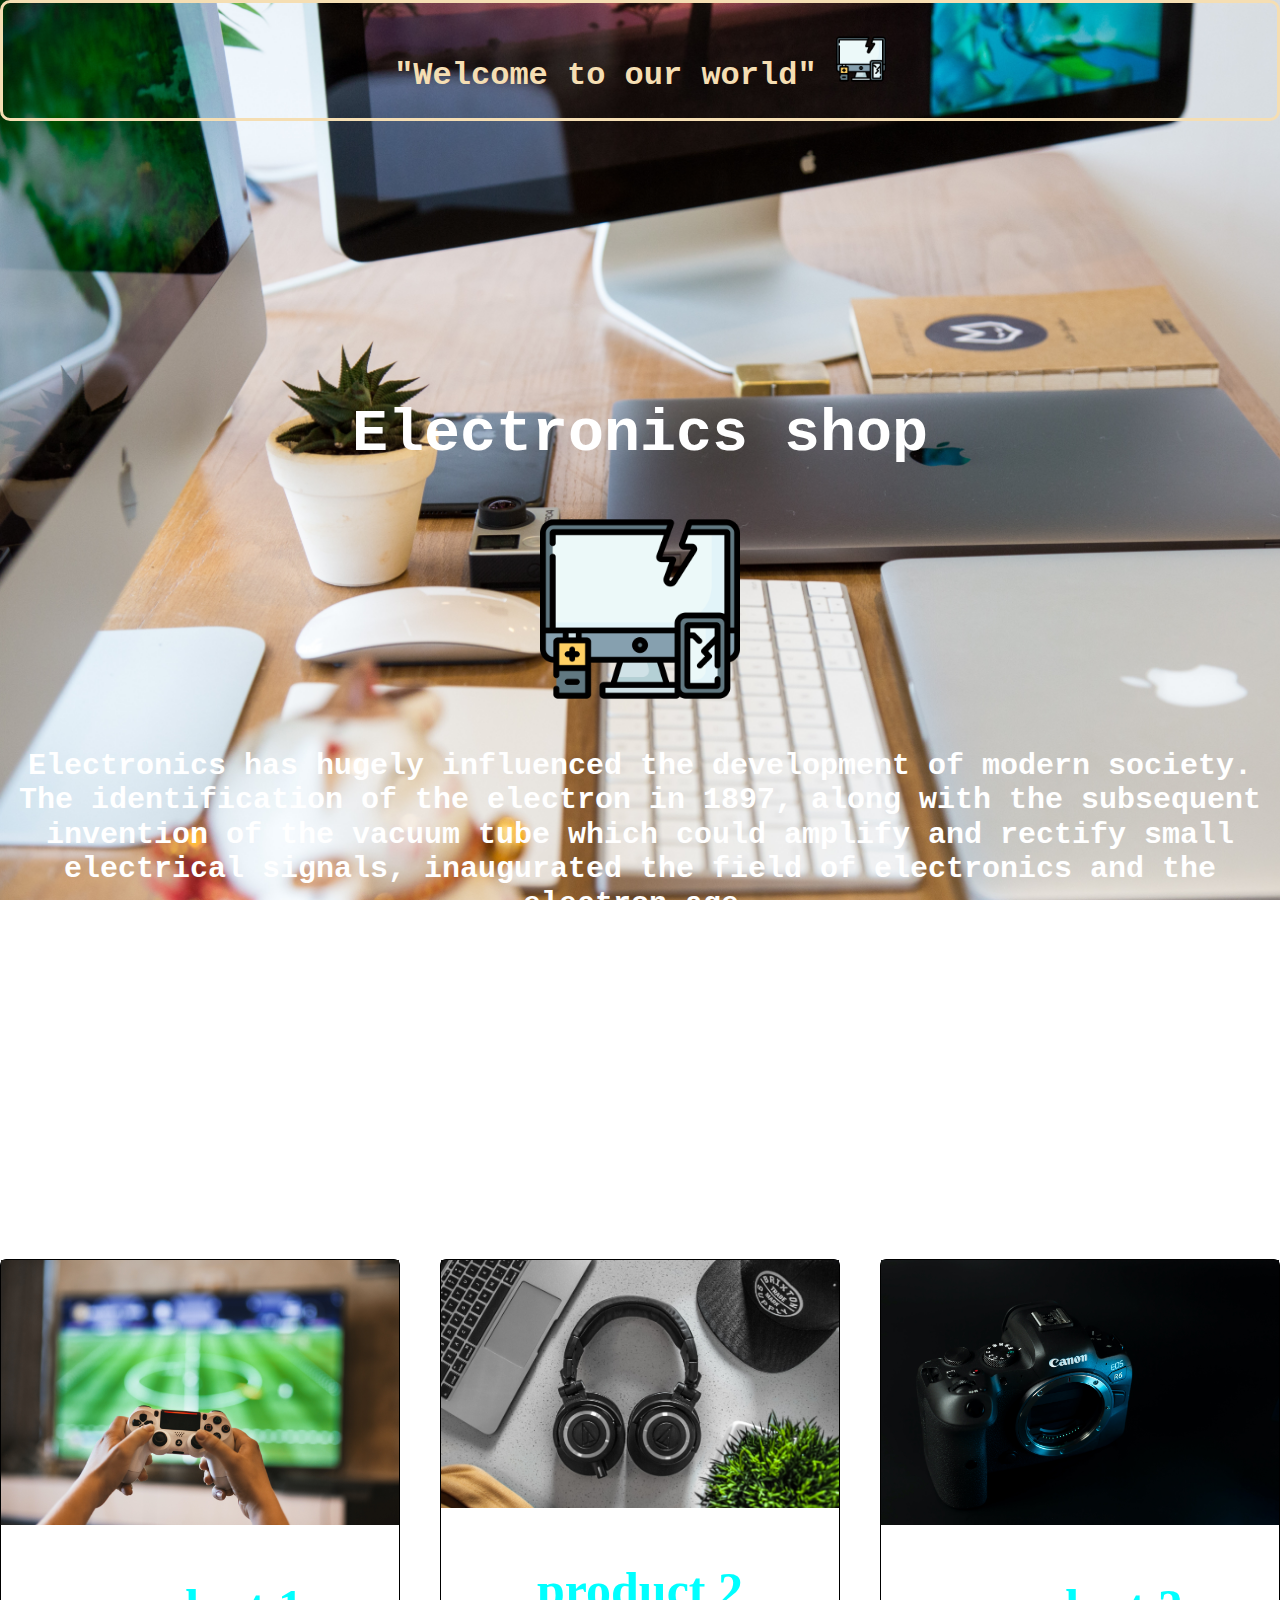
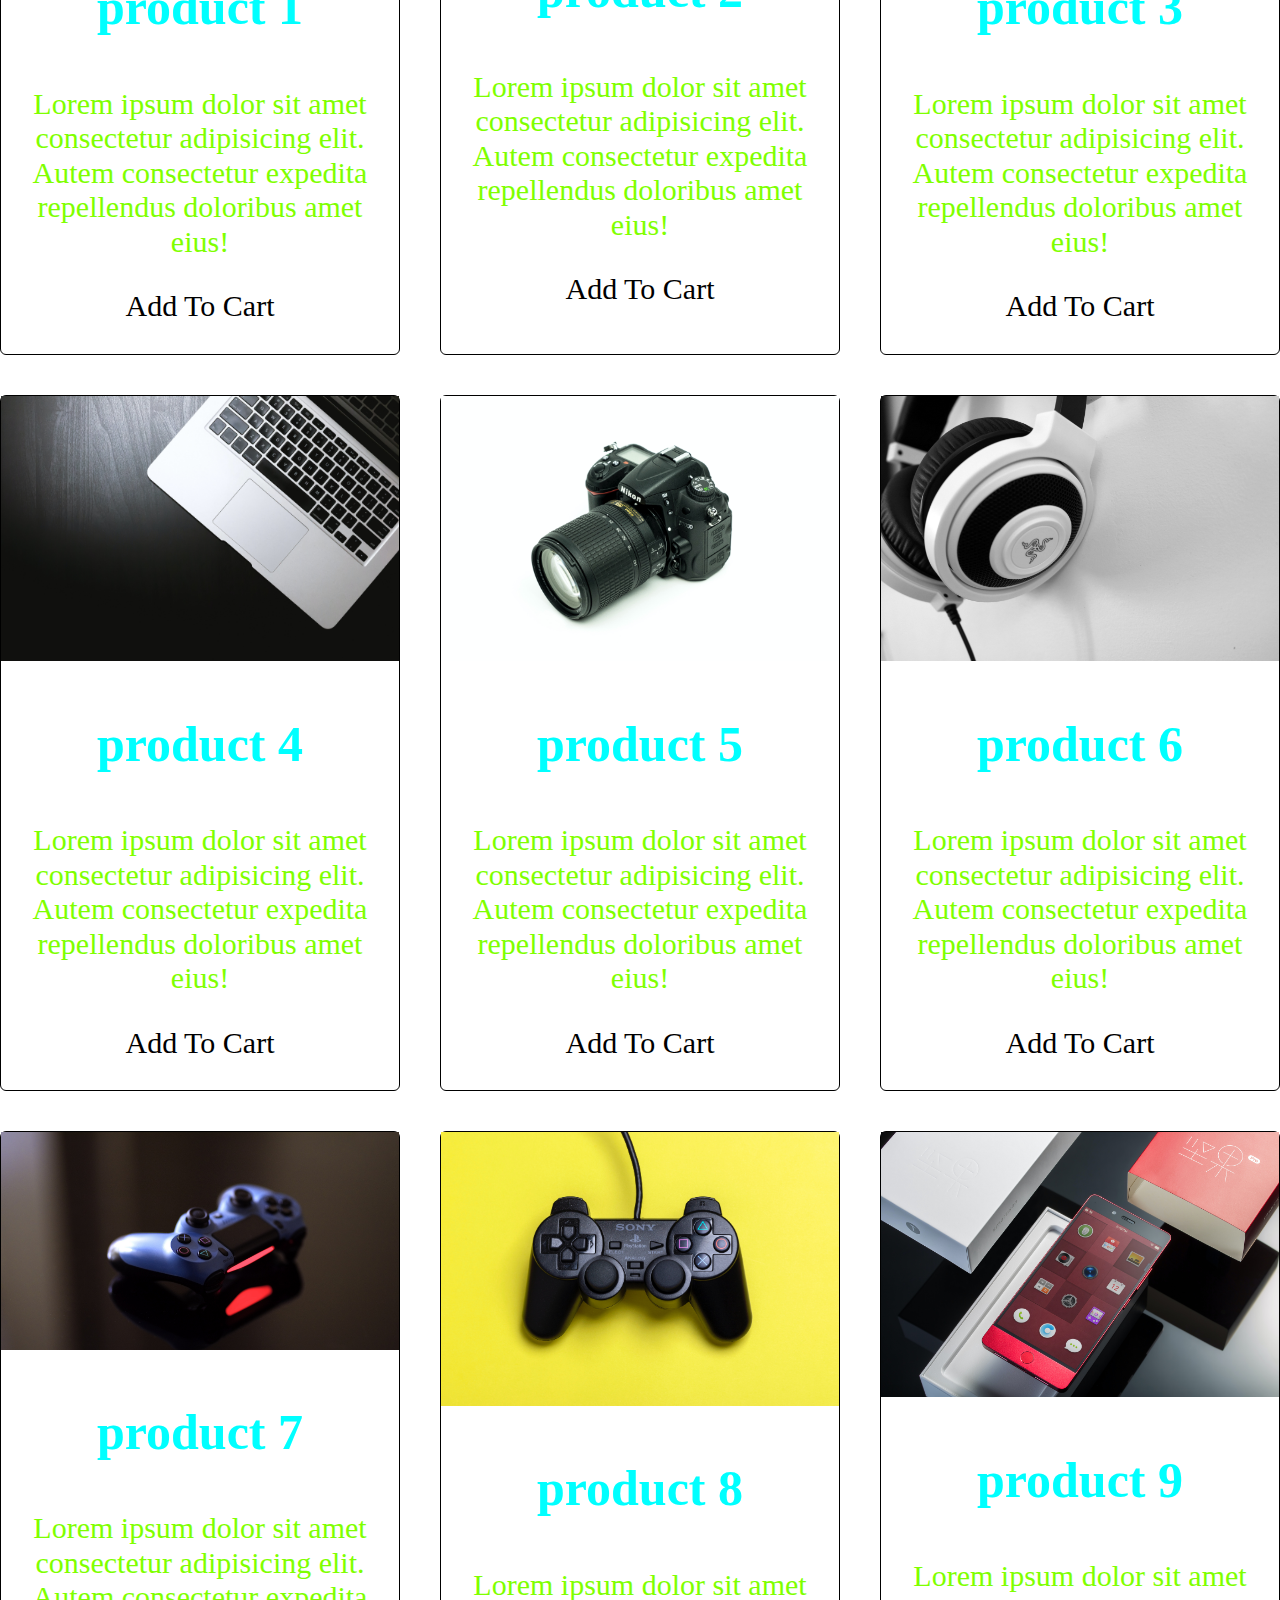
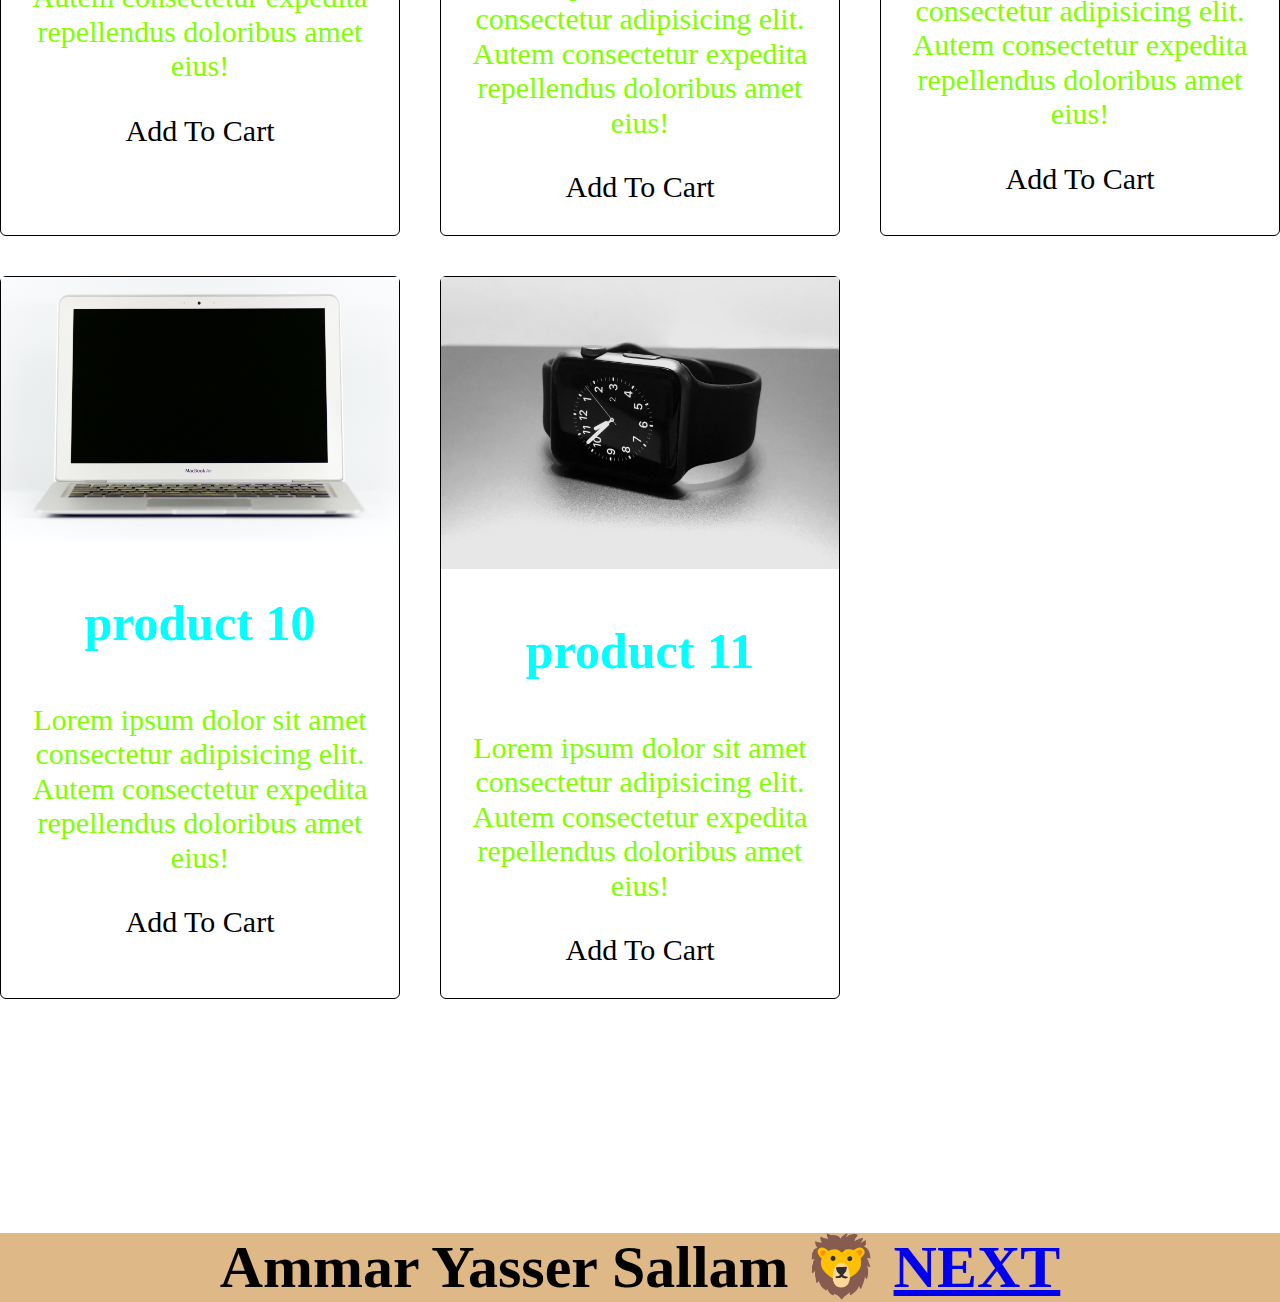
<file: index.html>
<!DOCTYPE html>
<html lang="en">
<head>
    <meta charset="UTF-8">
    <meta http-equiv="X-UA-Compatible" content="IE=edge">
    <meta name="viewport" content="width=device-width, initial-scale=1.0">
    <title>AS</title>
    <link rel="stylesheet" href="Css/style.css">
    <link rel="stylesheet" href="Css/normalize.css">
    <link rel="shortcut icon" href="img/flash.png" type="image/x-icon">
<body>
<header>
    <h1>"Welcome to our world" <img src="img/electronic.png" width="50" height="50"></h1>
</header>
<br>
<br>
<br>
<br>
<br>
<br>
<br>
<br>
<br>
<br>
<br>
<br>
<br>

<center>
    <div class="icon">
        <h1>Electronics shop</h1>
        <img src="img/electronic.png" width="200" height="200">
        <p><b>Electronics has hugely influenced the development of modern society. The identification of the electron in 1897,
             along with the subsequent invention of the vacuum tube which could amplify and rectify small electrical signals, inaugurated the field of electronics and the electron age.</b></p>
    </div>
</center>
<br>
<br>
<br>
<br>
<br>
<br>
<br>
<br>
<br>
<br>
<br>
<br>
<br>
<br>
<!-- start gallery -->
    <div class="photos">
        <div class="boxes">
        <div class="box">
            <div class="img">
               <img src="img/1.jpg.jpg" alt="">
            </div>
            <h3>product 1</h3>
            <p>Lorem ipsum dolor sit amet consectetur adipisicing elit. Autem consectetur expedita repellendus doloribus amet eius!</p>
            <div class="link">
                <a href="#">Add To Cart</a>
            </div>
        </div>
        <div class="box">
            <div class="img">
                <img src="img/2.jpg.jpg" alt="">
            </div>
            <h3>product 2</h3>
            <p>Lorem ipsum dolor sit amet consectetur adipisicing elit. Autem consectetur expedita repellendus doloribus amet eius!</p>
            <div class="link">
                <a href="#">Add To Cart</a>
            </div>
        </div>
        <div class="box">
            <div class="img">
                <img src="img/3.jpg.jpg" alt="">
            </div>
            <h3>product 3</h3>
            <p>Lorem ipsum dolor sit amet consectetur adipisicing elit. Autem consectetur expedita repellendus doloribus amet eius!</p>
            <div class="link">
                <a href="#">Add To Cart</a>
            </div>
        </div>
        <div class="box">
            <div class="img">
                <img src="img/4.jpg.jpg" alt="">
            </div>
            <h3>product 4</h3>
            <p>Lorem ipsum dolor sit amet consectetur adipisicing elit. Autem consectetur expedita repellendus doloribus amet eius!</p>
            <div class="link">
                <a href="#">Add To Cart</a>
            </div>
        </div>
        <div class="box">
            <div class="img">
                <img src="img/5.jpg" alt="">
            </div>
            <h3>product 5</h3>
            <p>Lorem ipsum dolor sit amet consectetur adipisicing elit. Autem consectetur expedita repellendus doloribus amet eius!</p>
            <div class="link">
                <a href="#">Add To Cart</a>
            </div>
        </div>
        <div class="box">
            <div class="img">
                <img src="img/6.jpg" alt="">
            </div>
            <h3>product 6</h3>
            <p>Lorem ipsum dolor sit amet consectetur adipisicing elit. Autem consectetur expedita repellendus doloribus amet eius!</p>
            <div class="link">
                <a href="#">Add To Cart</a>
            </div>
        </div>
        <div class="box">
            <div class="img">
                <img src="img/7.jpg" alt="">
            </div>
            <h3>product 7</h3>
            <p>Lorem ipsum dolor sit amet consectetur adipisicing elit. Autem consectetur expedita repellendus doloribus amet eius!</p>
            <div class="link">
                <a href="#">Add To Cart</a>
            </div>
        </div>
        <div class="box">
            <div class="img">
                <img src="img/8.jpg" alt="">
            </div>
            <h3>product 8</h3>
            <p>Lorem ipsum dolor sit amet consectetur adipisicing elit. Autem consectetur expedita repellendus doloribus amet eius!</p>
            <div class="link">
                <a href="#">Add To Cart</a>
            </div>
        </div>
        <div class="box">
            <div class="img">
                <img src="img/9.jpg" alt="">
            </div>
            <h3>product 9</h3>
            <p>Lorem ipsum dolor sit amet consectetur adipisicing elit. Autem consectetur expedita repellendus doloribus amet eius!</p>
            <div class="link">
                <a href="#">Add To Cart</a>
            </div>
        </div>
        <div class="box">
            <div class="img">
                <img src="img/10.jpg" alt="">
            </div>
            <h3>product 10</h3>
            <p>Lorem ipsum dolor sit amet consectetur adipisicing elit. Autem consectetur expedita repellendus doloribus amet eius!</p>
            <div class="link">
                <a href="#">Add To Cart</a>
            </div>
        </div>
        <div class="box">
            <div class="img">
                <img src="img/11.jpg" alt="">
            </div>
            <h3>product 11</h3>
            <p>Lorem ipsum dolor sit amet consectetur adipisicing elit. Autem consectetur expedita repellendus doloribus amet eius!</p>
            <div class="link">
                <a href="#">Add To Cart</a>
            </div>
        </div>
    </div>
    </div>
<br>
<br>
<br>
<br>
<br>
<br>
<br>
<br>
<br>
<br>
<footer>
    <h4>Ammar Yasser Sallam &#129409; <a href="index2.html" target="_blank">NEXT</a></h4>
</footer>
</body>
</html>
</file>
<file: Css/style.css>
body {
  background-image: url("../img/pexels-tranmautritam-370470.jpg");
  background-repeat: no-repeat;
  background-attachment: fixed;
  background-size: cover;
}
header {
  /* background-image: url("/img/pexels-tranmautritam-370470.jpg");
  background-repeat: no-repeat;
  background-attachment: fixed;
  background-size: cover; */
  font-family: "Courier New", Courier, monospace;
  color: wheat;
  text-align: center;
  border-style: solid;
  border-radius: 10px;
  padding-top: 10px;
  padding-bottom: 1px;
}
.icon {
  font-size: 30px;
  color: white;
  font-family: "Courier New", Courier, monospace;
  text-align: center;
}
.photos img {
  max-width: 100%;
}
.photos{
  padding-top: 50px;
  padding-bottom: 50px;
  position: relative;
}
 .photos .boxes {
  display: grid;
  grid-template-columns: repeat(auto-fill, minmax(400px, 1fr));
  gap: 40px;


} 


.photos .boxes .box {
  border: 1px solid black;
  border-radius: 6px;

}
.photos .boxes .box h3 {
  text-align: center;
  color: aqua;
  font-size: 50px;

}
.photos .boxes .box p {
  text-align: center;
  padding-left: 10px;
  padding-right: 10px;
  color: chartreuse;
  font-size: 30px;
}
.photos .boxes .box .link{
    text-align: center;
    padding-bottom: 30px;
}
.photos .boxes .box .link a {
width: fit-content;
background-color: white;
color: black; 
text-decoration: none;
font-size: 30px;
}
h4{
background-color: burlywood;
text-align: center;
margin: auto;
padding: auto;
font-size: 60px;


}
</file>
